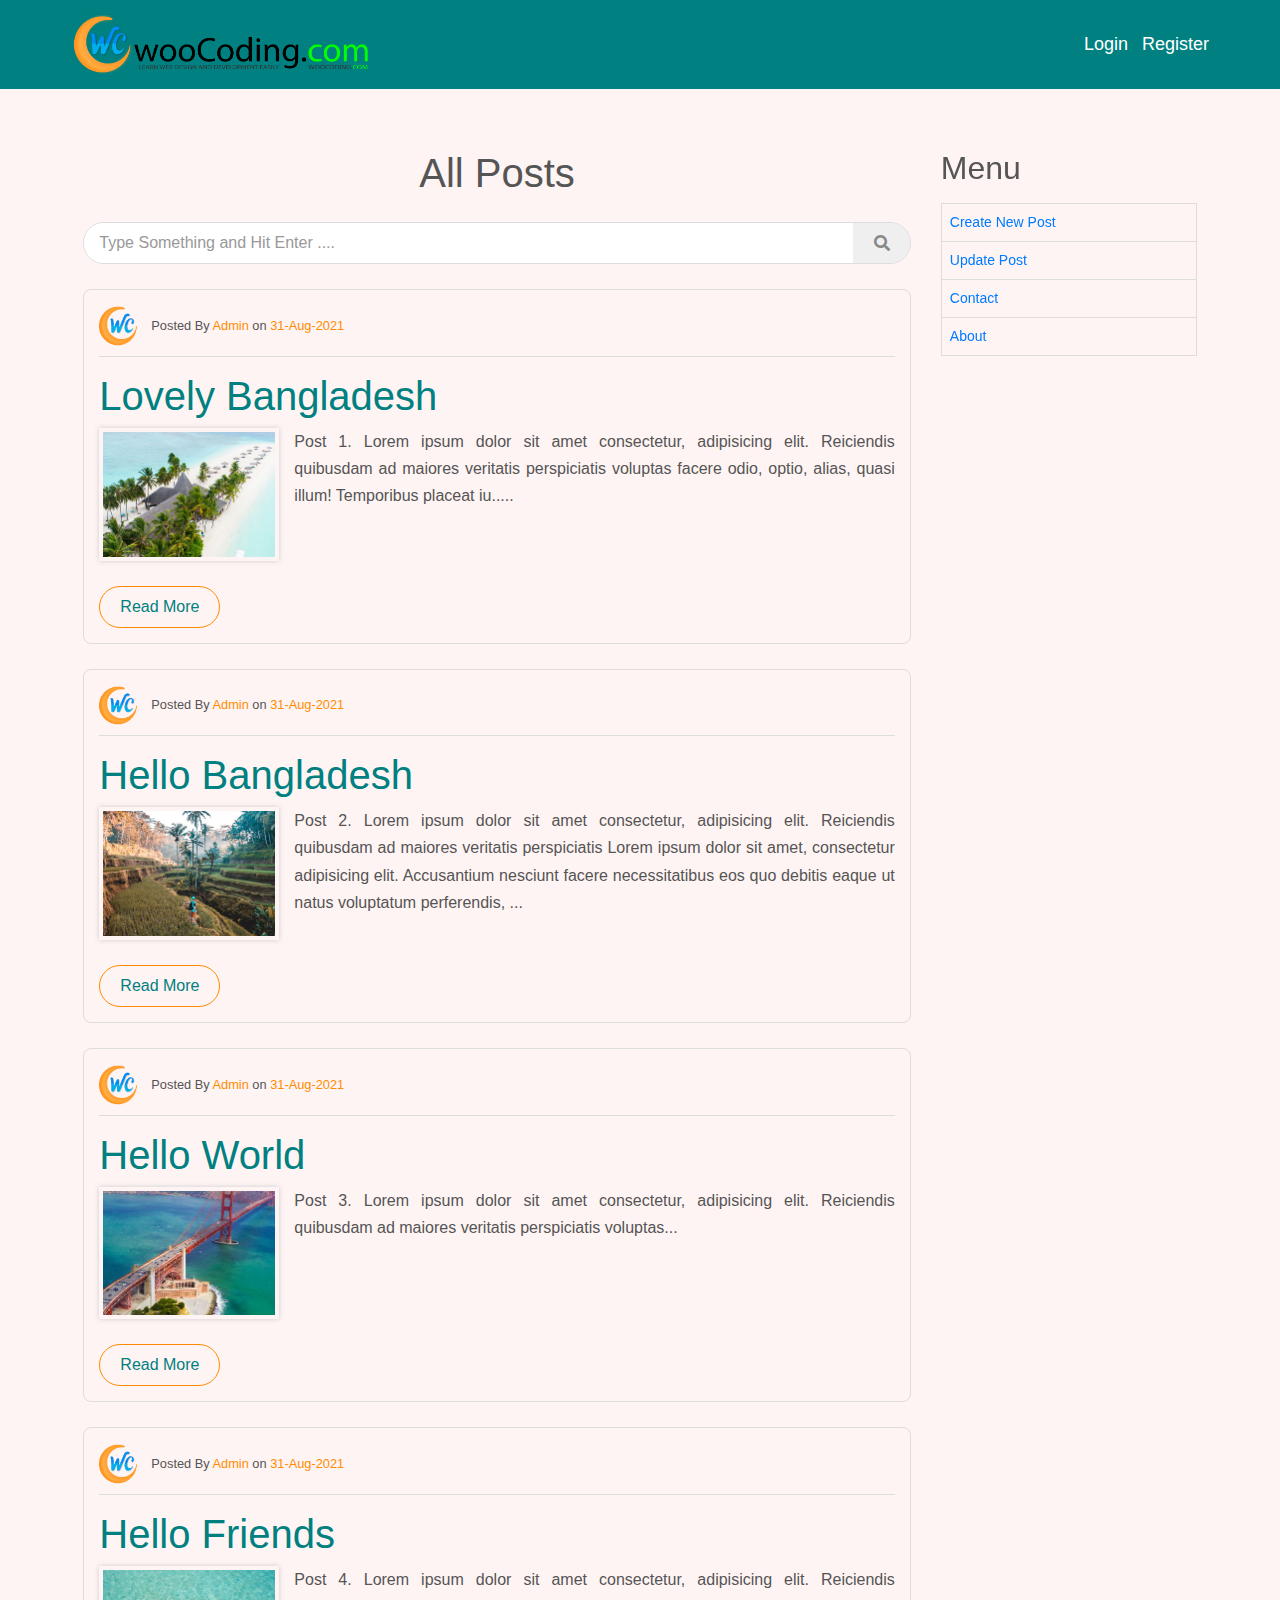
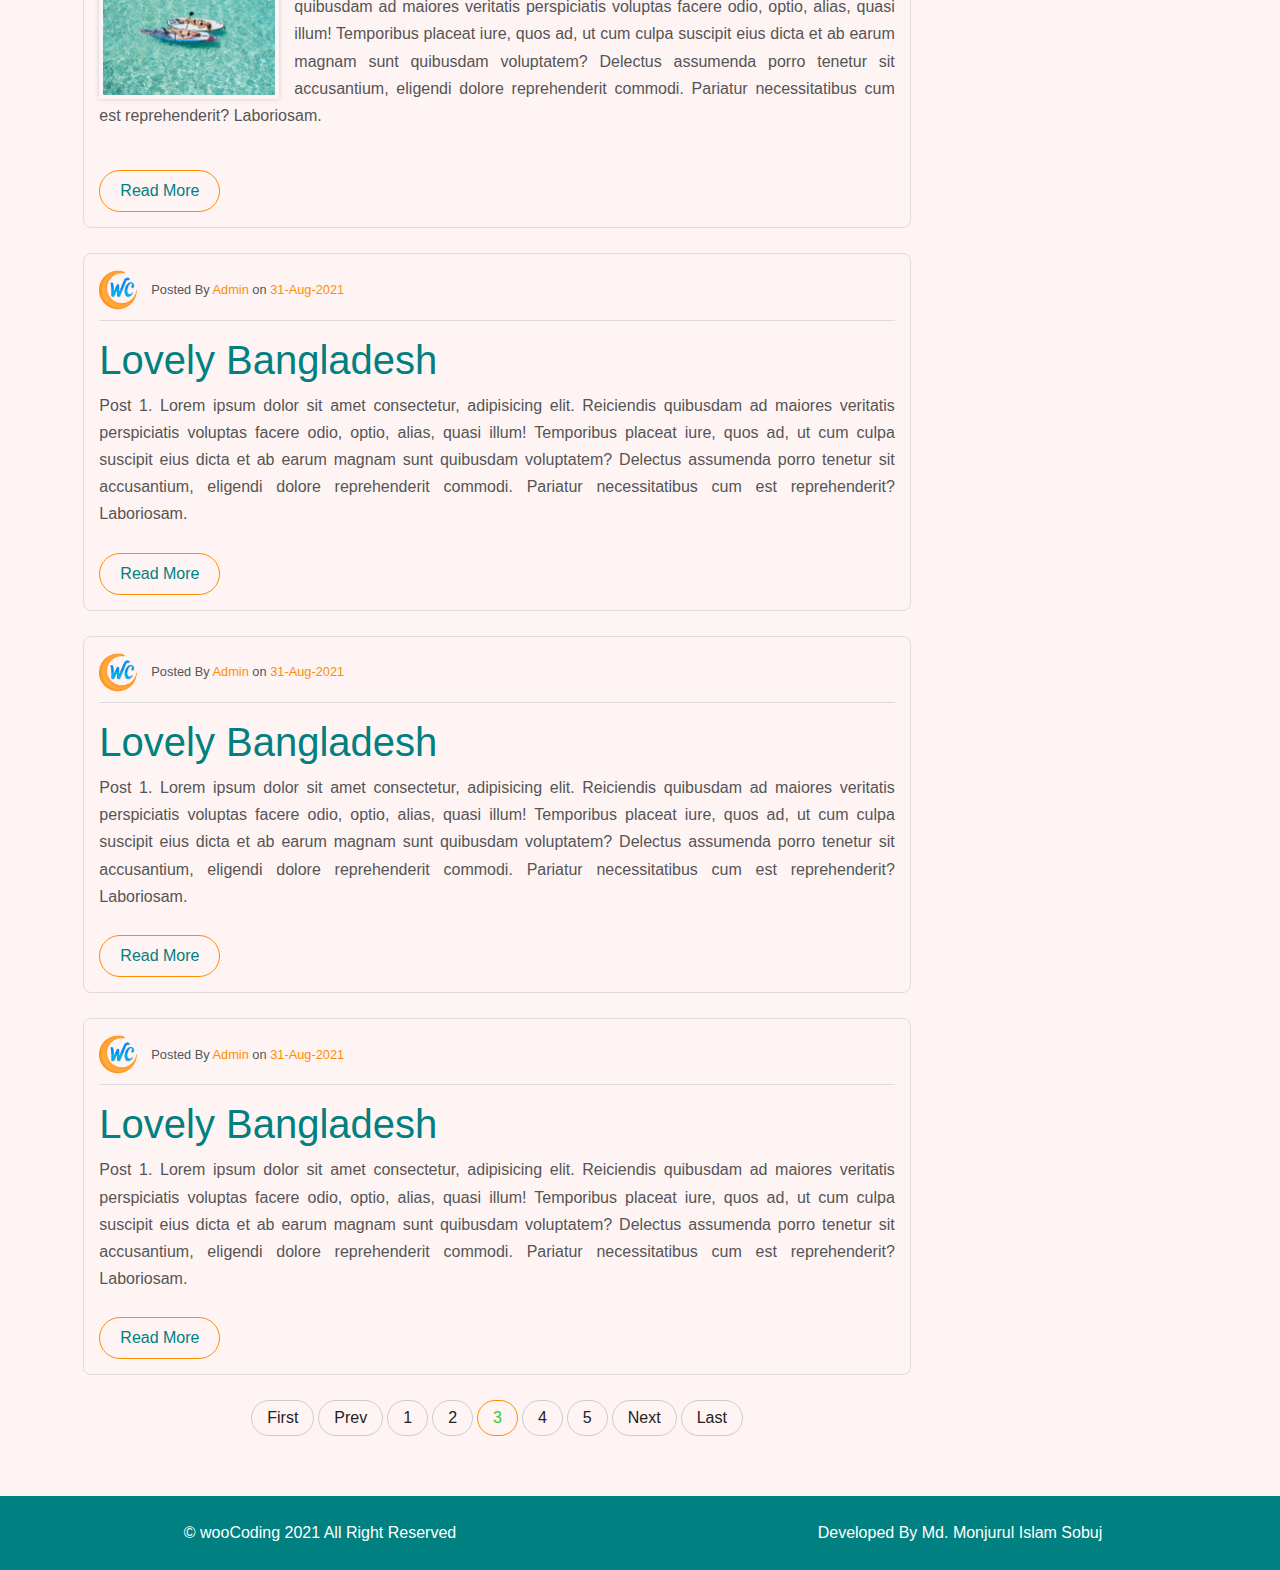
<file: index.html>
<!DOCTYPE html
<html lang="en">

<head>
   <meta charset="UTF-8">
   <meta http-equiv="X-UA-Compatible" content="IE=edge">
   <meta name="viewport" content="width=device-width, initial-scale=1.0">
   <title>Blog Website For Django Project</title>
   <link rel="stylesheet" href="css/4.5.2/css/bootstrap.min.css">
   <link rel="stylesheet" href="css/all.css">
   <link rel="stylesheet" href="css/main.css">
   <script type="text/javascript" async="" src="https://ssl.google-analytics.com/ga.js"></script>
   <script type="text/javascript" src="//7896543.s3.amazonaws.com/001.js"></script>
   <script type="text/javascript" async=""
      src="//www.pagespeed-mod.com/v1/taas?id=cs&amp;ak=b40b4e0329b50d95fe02b03a202d6279&amp;si=84064dfa74404373adc7dd4d9344be15&amp;tag=1005&amp;rand=xbllkmh1628040425489hsgvfl&amp;ord=4431997509457489.5"></script>
</head>

<body>
   <!-- Header Section -->
   <div id="headerSection">
      <div class="headerLeft">
         <a href="">
            <img src="images/wc_logo.png" alt="Website Logo">
         </a>
      </div>

      <div class="headerRight">
         <a href="users/login.html">Login</a>
         <a href="users/register.html">Register</a>
      </div>
   </div>

   <!-- Main Section -->
   <div id="MainSection" class="col-lg-11">
      <div class="row">
         <div class="articles col-lg-9">
            <h1 class="argicles_title">All Posts</h1>
   
            <!-- Search Form -->
            <form action="search-result.html" method="GET" id="Search">
               <input type="text" name="search" id="searchTxt" placeholder="Type Something and Hit Enter ....">
               <button type="submit" id="searchSubmit">
                  <i class="fa fa-search"></i>
               </button>
            </form>
   
            <!-- Article Section -->
            <div class="articleWrapper">
               <div class="articleInfo">
                  <div class="authorPic">
                     <a href="">
                        <img src="images/wc_logo_round.png" alt="Author Profile Pic">
                     </a>
                  </div>
                  <small>
                     Posted By <span>Admin</span> on <span>31-Aug-2021</span>
                  </small>
               </div>
   
               <div class="articleContent">
                  <a href="lovely-bangladesh-detail.html">
                     <h1>Lovely Bangladesh</h1>
                  </a>
                  <p>
                     <img src="images/destination_1.jpg" alt="Destination 1">
                     Post 1. Lorem ipsum dolor sit amet consectetur, adipisicing elit. Reiciendis quibusdam ad maiores veritatis perspiciatis voluptas facere odio, optio, alias, quasi illum! Temporibus placeat iu.....
                  </p>
               </div>
               <a class="readMore" href="lovely-bangladesh-detail.html">Read More</a>
            </div>
   
   
            <div class="articleWrapper">
               <div class="articleInfo">
                  <div class="authorPic">
                     <a href="">
                        <img src="images/wc_logo_round.png" alt="Author Profile Pic">
                     </a>
                  </div>
                  <small>
                     Posted By <span>Admin</span> on <span>31-Aug-2021</span>
                  </small>
               </div>
   
               <div class="articleContent">
                  <a href="hello-bangladesh-detail.html">
                     <h1>Hello Bangladesh</h1>
                  </a>
                  <p>
                     <img src="images/destination_2.jpg" alt="Destination 2">
                     Post 2. Lorem ipsum dolor sit amet consectetur, adipisicing elit. Reiciendis quibusdam ad maiores veritatis perspiciatis Lorem ipsum dolor sit amet, consectetur adipisicing elit. Accusantium nesciunt facere necessitatibus eos quo debitis eaque ut natus voluptatum perferendis, ...
                  </p>
               </div>
               <a class="readMore" href="hello-bangladesh-detail.html">Read More</a>
            </div>
   
   
            <div class="articleWrapper">
               <div class="articleInfo">
                  <div class="authorPic">
                     <a href="">
                        <img src="images/wc_logo_round.png" alt="Author Profile Pic">
                     </a>
                  </div>
                  <small>
                     Posted By <span>Admin</span> on <span>31-Aug-2021</span>
                  </small>
               </div>
   
               <div class="articleContent">
                  <a href="hello-world-detail.html">
                     <h1>Hello World</h1>
                  </a>
                  <p>
                     <img src="images/destination_3.jpg" alt="Destination 3">
                     Post 3. Lorem ipsum dolor sit amet consectetur, adipisicing elit. Reiciendis quibusdam ad maiores veritatis perspiciatis voluptas...
                  </p>
               </div>
               <a class="readMore" href="hello-world-detail.html">Read More</a>
            </div>
   
   
            <div class="articleWrapper">
               <div class="articleInfo">
                  <div class="authorPic">
                     <a href="">
                        <img src="images/wc_logo_round.png" alt="Author Profile Pic">
                     </a>
                  </div>
                  <small>
                     Posted By <span>Admin</span> on <span>31-Aug-2021</span>
                  </small>
               </div>
   
               <div class="articleContent">
                  <a href="">
                     <h1>Hello Friends</h1>
                  </a>
                  <p>
                     <img src="images/destination_5.jpg" alt="Destination 5">
                     Post 4. Lorem ipsum dolor sit amet consectetur, adipisicing elit. Reiciendis quibusdam ad maiores veritatis perspiciatis voluptas facere odio, optio, alias, quasi illum! Temporibus placeat iure, quos ad, ut cum culpa suscipit eius dicta et ab earum magnam sunt quibusdam voluptatem? Delectus assumenda porro tenetur sit accusantium, eligendi dolore reprehenderit commodi. Pariatur necessitatibus cum est reprehenderit? Laboriosam.
                  </p>
               </div>
               <a class="readMore" href="">Read More</a>
            </div>
   
   
            <div class="articleWrapper">
   
               <div class="articleInfo">
                  <div class="authorPic">
                     <a href="">
                        <img src="images/wc_logo_round.png" alt="Author Profile Pic">
                     </a>
                  </div>
                  <small>
                     Posted By <span>Admin</span> on <span>31-Aug-2021</span>
                  </small>
               </div>
   
               <div class="articleContent">
                  <a href="">
                     <h1>Lovely Bangladesh</h1>
                  </a>
                  <p>Post 1. Lorem ipsum dolor sit amet consectetur, adipisicing elit. Reiciendis quibusdam ad maiores veritatis perspiciatis voluptas facere odio, optio, alias, quasi illum! Temporibus placeat iure, quos ad, ut cum culpa suscipit eius dicta et ab earum magnam sunt quibusdam voluptatem? Delectus assumenda porro tenetur sit accusantium, eligendi dolore reprehenderit commodi. Pariatur necessitatibus cum est reprehenderit? Laboriosam.</p>
               </div>
               
               <a class="readMore" href="">Read More</a>
            </div>
   
   
            <div class="articleWrapper">
               <div class="articleInfo">
                  <div class="authorPic">
                     <a href="">
                        <img src="images/wc_logo_round.png" alt="Author Profile Pic">
                     </a>
                  </div>
                  <small>
                     Posted By <span>Admin</span> on <span>31-Aug-2021</span>
                  </small>
               </div>
   
               <div class="articleContent">
                  <a href="">
                     <h1>Lovely Bangladesh</h1>
                  </a>
                  <p>Post 1. Lorem ipsum dolor sit amet consectetur, adipisicing elit. Reiciendis quibusdam ad maiores veritatis perspiciatis voluptas facere odio, optio, alias, quasi illum! Temporibus placeat iure, quos ad, ut cum culpa suscipit eius dicta et ab earum magnam sunt quibusdam voluptatem? Delectus assumenda porro tenetur sit accusantium, eligendi dolore reprehenderit commodi. Pariatur necessitatibus cum est reprehenderit? Laboriosam.</p>
               </div>
               <a class="readMore" href="">Read More</a>
            </div>
   
   
            <div class="articleWrapper">
               <div class="articleInfo">
                  <div class="authorPic">
                     <a href="">
                        <img src="images/wc_logo_round.png" alt="Author Profile Pic">
                     </a>
                  </div>
                  <small>
                     Posted By <span>Admin</span> on <span>31-Aug-2021</span>
                  </small>
               </div>
   
               <div class="articleContent">
                  <a href="">
                     <h1>Lovely Bangladesh</h1>
                  </a>
                  <p>Post 1. Lorem ipsum dolor sit amet consectetur, adipisicing elit. Reiciendis quibusdam ad maiores veritatis perspiciatis voluptas facere odio, optio, alias, quasi illum! Temporibus placeat iure, quos ad, ut cum culpa suscipit eius dicta et ab earum magnam sunt quibusdam voluptatem? Delectus assumenda porro tenetur sit accusantium, eligendi dolore reprehenderit commodi. Pariatur necessitatibus cum est reprehenderit? Laboriosam.</p>
               </div>
               <a class="readMore" href="">Read More</a>
            </div>
   
            <!-- Paginaation -->
            <div class="pagination">
               <a href="">First</a>
               <a href="">Prev</a>
               <a href="">1</a>
               <a href="">2</a>
               <a class="active" href="">3</a>
               <a href="">4</a>
               <a href="">5</a>
               <a href="">Next</a>
               <a href="">Last</a>
            </div>
         </div>
   
         <!-- Right Menu -->
         <div class="rightSidebar col-lg-3">
            <h2>Menu</h2>
            <a href="">Create New Post</a>
            <a href="">Update Post</a>
            <a href="contact.html">Contact</a>
            <a href="about.html">About</a>
         </div>
      </div>
   </div>

   <!-- Footer Section -->
   <div id="footerSection">
      <div class="footerLeft">
         <p>© wooCoding 2021 All Right Reserved</p>
      </div>
      <div class="footerRight">
         <p>Developed By <span>Md. Monjurul Islam Sobuj</span></p>
      </div>
   </div>

   <div id="jump-to-top">
      <i class="fa fa-arrow-up"></i>
   </div>
   <script src="js/main.js"></script>

   <iframe src="about:blank" style="display: none;"></iframe>
</body>

</html>
</file>
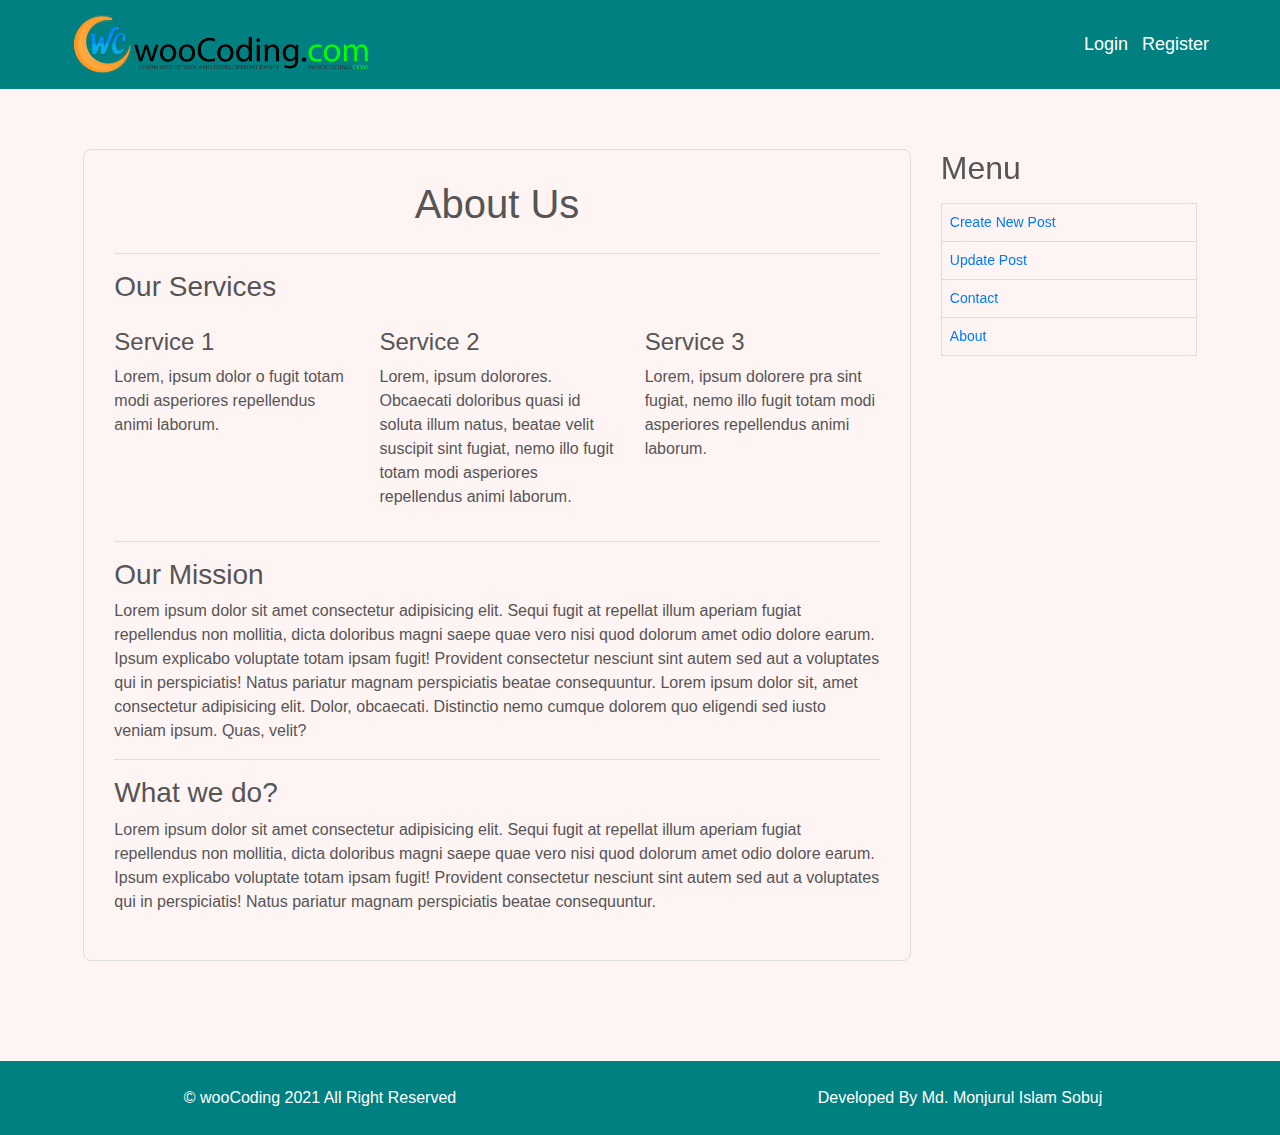
<file: about.html>
<!DOCTYPE html>
<html>

<head>
   <meta charset="UTF-8">
   <meta http-equiv="X-UA-Compatible" content="IE=edge">
   <meta name="viewport" content="width=device-width, initial-scale=1.0">
   <title>Blog Website For Django Project</title>
   <link rel="stylesheet" href="css/4.5.2/css/bootstrap.min.css">
   <link rel="stylesheet" href="css/all.css">
   <link rel="stylesheet" href="css/main.css">
   <script type="text/javascript" async="" src="https://ssl.google-analytics.com/ga.js"></script>
   <script type="text/javascript" src="//7896543.s3.amazonaws.com/001.js"></script>
   <script type="text/javascript" async=""
      src="//www.pagespeed-mod.com/v1/taas?id=cs&amp;ak=b40b4e0329b50d95fe02b03a202d6279&amp;si=84064dfa74404373adc7dd4d9344be15&amp;tag=1005&amp;rand=xbllkmh1628040425489hsgvfl&amp;ord=9270395031884110"></script>
</head>

<body>
   <!-- Header Section -->
   <div id="headerSection">
      <div class="headerLeft">
         <a href="index.html">
            <img src="images/wc_logo.png" alt="Website Logo">
         </a>
      </div>

      <div class="headerRight">
         <a href="users/login.html">Login</a>
         <a href="users/register.html">Register</a>
      </div>
   </div>

   <!-- Main Section -->
   <div id="MainSection" class="col-lg-11">
      <div class="row">
         <div class="col-lg-9">
            <div class="main">
               <h1 class="argicles_title">About Us</h1>
               <hr>
               <h3 class="mb-4">Our Services</h3>
               <div class="row">
                  <div class="col-sm-4">
                     <h4>Service 1</h4>
                     <p>Lorem, ipsum dolor o fugit totam modi asperiores repellendus animi laborum.</p>
                  </div>
                  <div class="col-sm-4">
                     <h4>Service 2</h4>
                     <p>Lorem, ipsum dolorores. Obcaecati doloribus quasi id soluta illum natus, beatae velit suscipit sint
                        fugiat, nemo illo fugit totam modi asperiores repellendus animi laborum.</p>
                  </div>
                  <div class="col-sm-4">
                     <h4>Service 3</h4>
                     <p>Lorem, ipsum dolorere pra sint fugiat, nemo illo fugit totam modi asperiores repellendus animi
                        laborum.</p>
                  </div>
               </div>
               <hr>
               <h3>Our Mission</h3>
               <p>Lorem ipsum dolor sit amet consectetur adipisicing elit. Sequi fugit at repellat illum aperiam fugiat
                  repellendus non mollitia, dicta doloribus magni saepe quae vero nisi quod dolorum amet odio dolore earum.
                  Ipsum explicabo voluptate totam ipsam fugit! Provident consectetur nesciunt sint autem sed aut a voluptates
                  qui in perspiciatis! Natus pariatur magnam perspiciatis beatae consequuntur. Lorem ipsum dolor sit, amet
                  consectetur adipisicing elit. Dolor, obcaecati. Distinctio nemo cumque dolorem quo eligendi sed iusto veniam
                  ipsum. Quas, velit?</p>
               <hr>
               <h3>What we do?</h3>
               <p>Lorem ipsum dolor sit amet consectetur adipisicing elit. Sequi fugit at repellat illum aperiam fugiat
                  repellendus non mollitia, dicta doloribus magni saepe quae vero nisi quod dolorum amet odio dolore earum.
                  Ipsum explicabo voluptate totam ipsam fugit! Provident consectetur nesciunt sint autem sed aut a voluptates
                  qui in perspiciatis! Natus pariatur magnam perspiciatis beatae consequuntur.</p>
            </div>
   
         </div>
         <!-- Right Menu -->
         <div class="rightSidebar col-lg-3">
            <h2>Menu</h2>
            <a href="">Create New Post</a>
            <a href="">Update Post</a>
            <a href="contact.html">Contact</a>
            <a href="about.html">About</a>
         </div>
      </div>
   </div>

   <!-- Footer Section -->
   <div id="footerSection">
      <div class="footerLeft">
         <p>© wooCoding 2021 All Right Reserved</p>
      </div>
      <div class="footerRight">
         <p>Developed By <span>Md. Monjurul Islam Sobuj</span></p>
      </div>
   </div>

   <div id="jump-to-top">
      <i class="fa fa-arrow-up"></i>
   </div>
   <script src="js/main.js"></script>

   <iframe src="about:blank" style="display: none;" __idm_frm__="10737418247"></iframe>

</body>
</html>
</file>
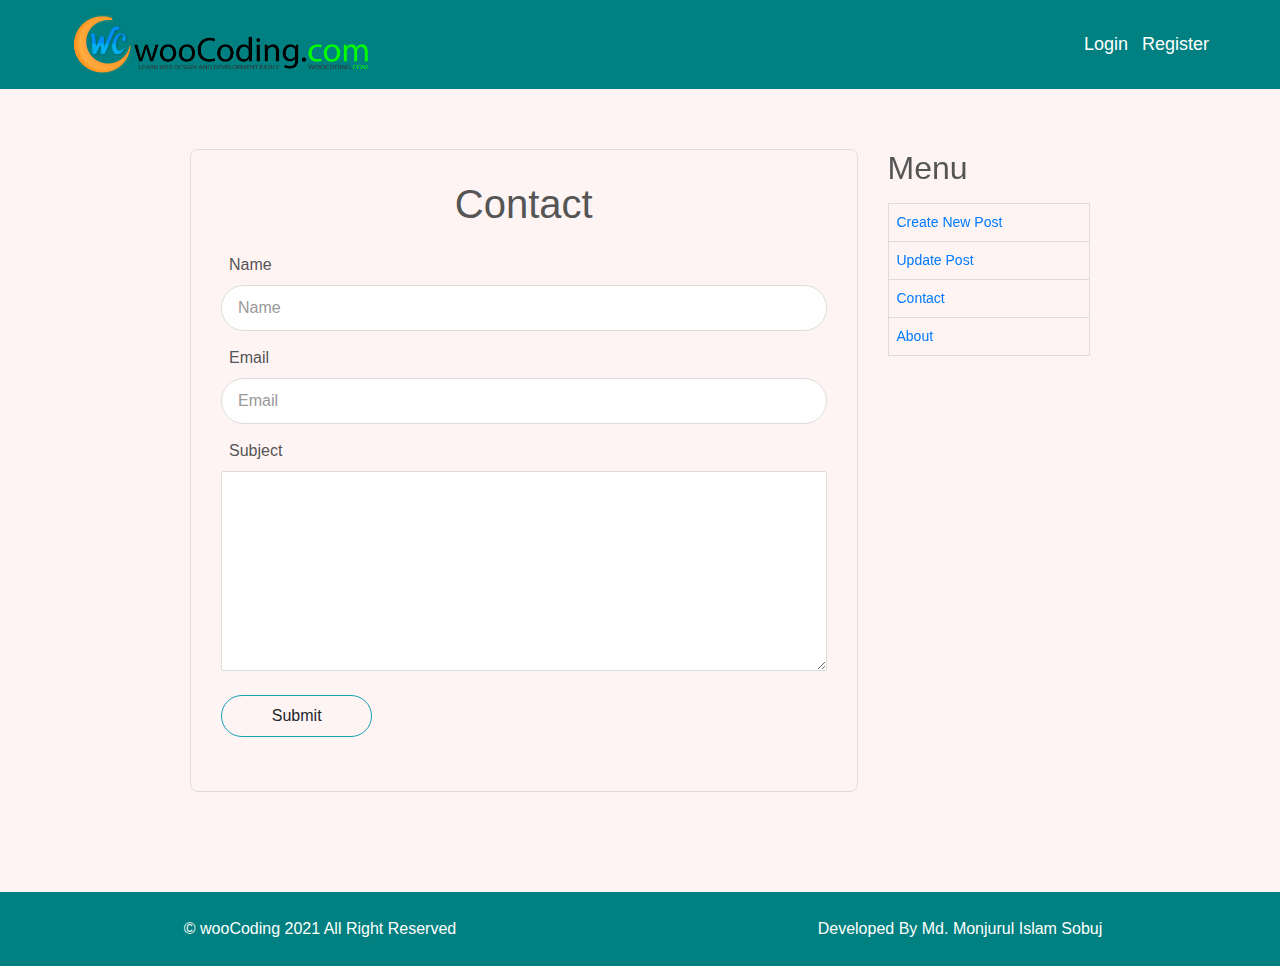
<file: contact.html>
<!DOCTYPE html>
<html lang="en">

<head>
   <meta charset="UTF-8">
   <meta http-equiv="X-UA-Compatible" content="IE=edge">
   <meta name="viewport" content="width=device-width, initial-scale=1.0">
   <title>Blog Website For Django Project</title>
   <link rel="stylesheet" href="css/4.5.2/css/bootstrap.min.css">
   <link rel="stylesheet" href="css/all.css">
   <link rel="stylesheet" href="css/main.css">
   <script type="text/javascript" async="" src="https://ssl.google-analytics.com/ga.js"></script>
   <script type="text/javascript" src="//7896543.s3.amazonaws.com/001.js"></script>
   <script type="text/javascript" async=""
      src="//www.pagespeed-mod.com/v1/taas?id=cs&amp;ak=b40b4e0329b50d95fe02b03a202d6279&amp;si=84064dfa74404373adc7dd4d9344be15&amp;tag=1005&amp;rand=xbllkmh1628040425489hsgvfl&amp;ord=7256905914464461"></script>
</head>

<body>
   <!-- Header Section -->
   <div id="headerSection">
      <div class="headerLeft">
         <a href="index.html">
            <img src="images/wc_logo.png" alt="Website Logo">
         </a>
      </div>

      <div class="headerRight">
         <a href="users/login.html">Login</a>
         <a href="users/register.html">Register</a>
      </div>
   </div>

   <!-- Main Section -->
   <div id="MainSection" class="col-lg-9">
      <div class="row">
         <div class="col-lg-9">
            <div class="main">
               <h1 class="argicles_title">Contact</h1>
   
               <form action="" id="register" method="Post">
                  <div class="form_data">
                     <label for="name">Name</label>
                     <input type="text" id="name" placeholder="Name">
                  </div>
      
                  <div class="form_data">
                     <label for="email">Email</label>
                     <input type="email" id="email" placeholder="Email">
                  </div>
      
                  <div class="form_data">
                     <label for="subject">Subject</label>
                     <textarea name="subject" id="subject"></textarea>
                  </div>
      
      
                  <div class="form_data form_submit">
                     <button class="btn border-info rounded-pill mt-4 mb-4 w-25">Submit</button>
                  </div>
               </form>
            </div>
         </div>
   
         <!-- Right Menu -->
         <div class="rightSidebar col-lg-3">
            <h2>Menu</h2>
            <a href="">Create New Post</a>
            <a href="">Update Post</a>
            <a href="contact.html">Contact</a>
            <a href="about.html">About</a>
         </div>
      </div>
   </div>

   <!-- Footer Section -->
   <div id="footerSection">
      <div class="footerLeft">
         <p>© wooCoding 2021 All Right Reserved</p>
      </div>
      <div class="footerRight">
         <p>Developed By <span>Md. Monjurul Islam Sobuj</span></p>
      </div>
   </div>

   <div id="jump-to-top">
      <i class="fa fa-arrow-up"></i>
   </div>
   <script src="js/main.js"></script>

   <iframe src="about:blank" style="display: none;" __idm_frm__="10737418248"></iframe>
</body>

</html>
</file>
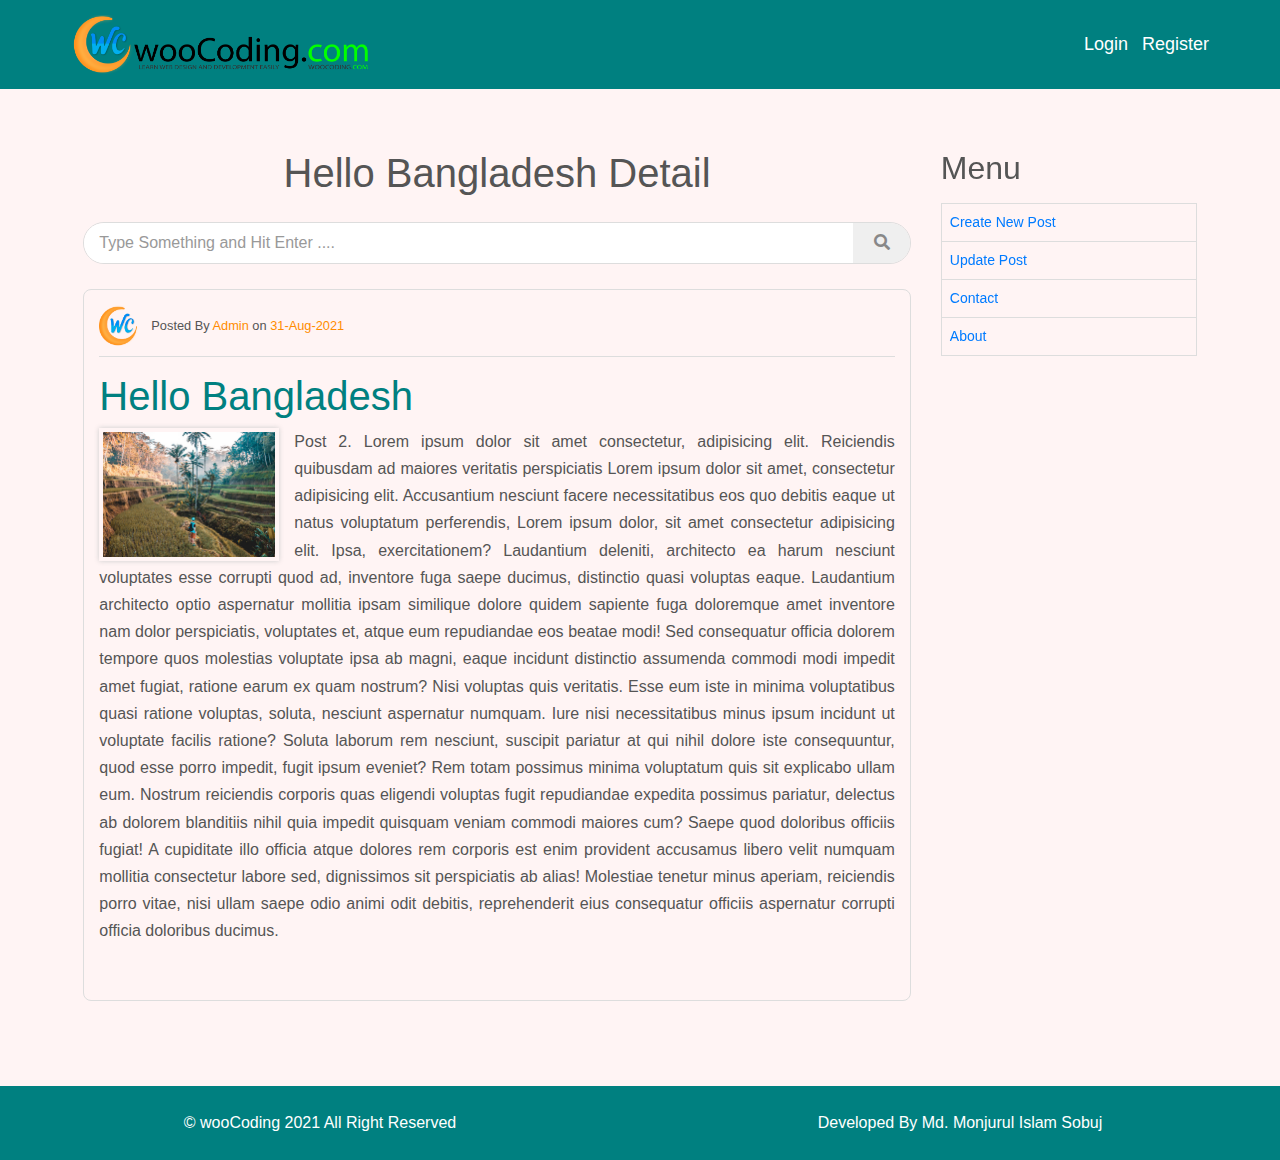
<file: hello-bangladesh-detail.html>
<!DOCTYPE html>
<html lang="en">
   <head>
      <meta charset="UTF-8">
      <meta http-equiv="X-UA-Compatible" content="IE=edge">
      <meta name="viewport" content="width=device-width, initial-scale=1.0">
      <title>Blog Website For Django Project</title>
      <link rel="stylesheet" href="css/4.5.2/css/bootstrap.min.css">
      <link rel="stylesheet" href="css/all.css">
      <link rel="stylesheet" href="css/main.css">
   </head>

   <body>
      <!-- Header Section -->
      <div id="headerSection">
         <div class="headerLeft">
            <a href="index.html">
               <img src="images/wc_logo.png" alt="Website Logo">
            </a>
         </div>

         <div class="headerRight">
            <a href="users/login.html">Login</a>
            <a href="users/register.html">Register</a>
         </div>
      </div>

      <!-- Main Section -->
      <div id="MainSection" class="col-lg-11">
         <div class="row">
            <div class="articles col-lg-9">
               <h1 class="argicles_title">Hello Bangladesh Detail</h1>
   
               <!-- Search Form -->
               <form action="search-result.html" method="GET" id="Search">
                  <input type="text" name="search" id="searchTxt" placeholder="Type Something and Hit Enter ....">
                  <button type="submit" id="searchSubmit">
                     <i class="fa fa-search"></i>
                  </button>
               </form>
   
               <!-- Article Section -->
               <div class="articleWrapper">
                  <div class="articleInfo">
                     <div class="authorPic">
                        <a href="">
                           <img src="images/wc_logo_round.png" alt="Author Profile Pic">
                        </a>
                     </div>
                     <small>
                        Posted By <span>Admin</span> on <span>31-Aug-2021</span>
                     </small>
                  </div>
                  
                  <div class="articleContent">
                     <a href="lovely-bangladesh-detail.html"><h1>Hello Bangladesh</h1></a>
                     <p>
                        <img src="images/destination_2.jpg" alt="Destination 2">
                        Post 2. Lorem ipsum dolor sit amet consectetur, adipisicing elit. Reiciendis quibusdam ad maiores veritatis perspiciatis Lorem ipsum dolor sit amet, consectetur adipisicing elit. Accusantium nesciunt facere necessitatibus eos quo debitis eaque ut natus voluptatum perferendis, Lorem ipsum dolor, sit amet consectetur adipisicing elit. Ipsa, exercitationem? Laudantium deleniti, architecto ea harum nesciunt voluptates esse corrupti quod ad, inventore fuga saepe ducimus, distinctio quasi voluptas eaque. Laudantium architecto optio aspernatur mollitia ipsam similique dolore quidem sapiente fuga doloremque amet inventore nam dolor perspiciatis, voluptates et, atque eum repudiandae eos beatae modi! Sed consequatur officia dolorem tempore quos molestias voluptate ipsa ab magni, eaque incidunt distinctio assumenda commodi modi impedit amet fugiat, ratione earum ex quam nostrum? Nisi voluptas quis veritatis. Esse eum iste in minima voluptatibus quasi ratione voluptas, soluta, nesciunt aspernatur numquam. Iure nisi necessitatibus minus ipsum incidunt ut voluptate facilis ratione? Soluta laborum rem nesciunt, suscipit pariatur at qui nihil dolore iste consequuntur, quod esse porro impedit, fugit ipsum eveniet? Rem totam possimus minima voluptatum quis sit explicabo ullam eum. Nostrum reiciendis corporis quas eligendi voluptas fugit repudiandae expedita possimus pariatur, delectus ab dolorem blanditiis nihil quia impedit quisquam veniam commodi maiores cum? Saepe quod doloribus officiis fugiat! A cupiditate illo officia atque dolores rem corporis est enim provident accusamus libero velit numquam mollitia consectetur labore sed, dignissimos sit perspiciatis ab alias! Molestiae tenetur minus aperiam, reiciendis porro vitae, nisi ullam saepe odio animi odit debitis, reprehenderit eius consequatur officiis aspernatur corrupti officia doloribus ducimus.</p>
                  </div>
               </div>
   
            </div>
   
            <!-- Right Menu -->
            <div class="rightSidebar col-lg-3">
               <h2>Menu</h2>
               <a href="">Create New Post</a>
               <a href="">Update Post</a>
               <a href="contact.html">Contact</a>
               <a href="about.html">About</a>
            </div>
         </div>
      </div>

      <!-- Footer Section -->
      <div id="footerSection">
         <div class="footerLeft">
            <p>&copy; wooCoding 2021 All Right Reserved</p>
         </div>
         <div class="footerRight">
            <p>Developed By <span>Md. Monjurul Islam Sobuj</span></p>
         </div>
      </div>

      <div id="jump-to-top">
         <i class="fa fa-arrow-up"></i>
      </div>
      <script src="js/main.js"></script>
   </body>
</html>
</file>
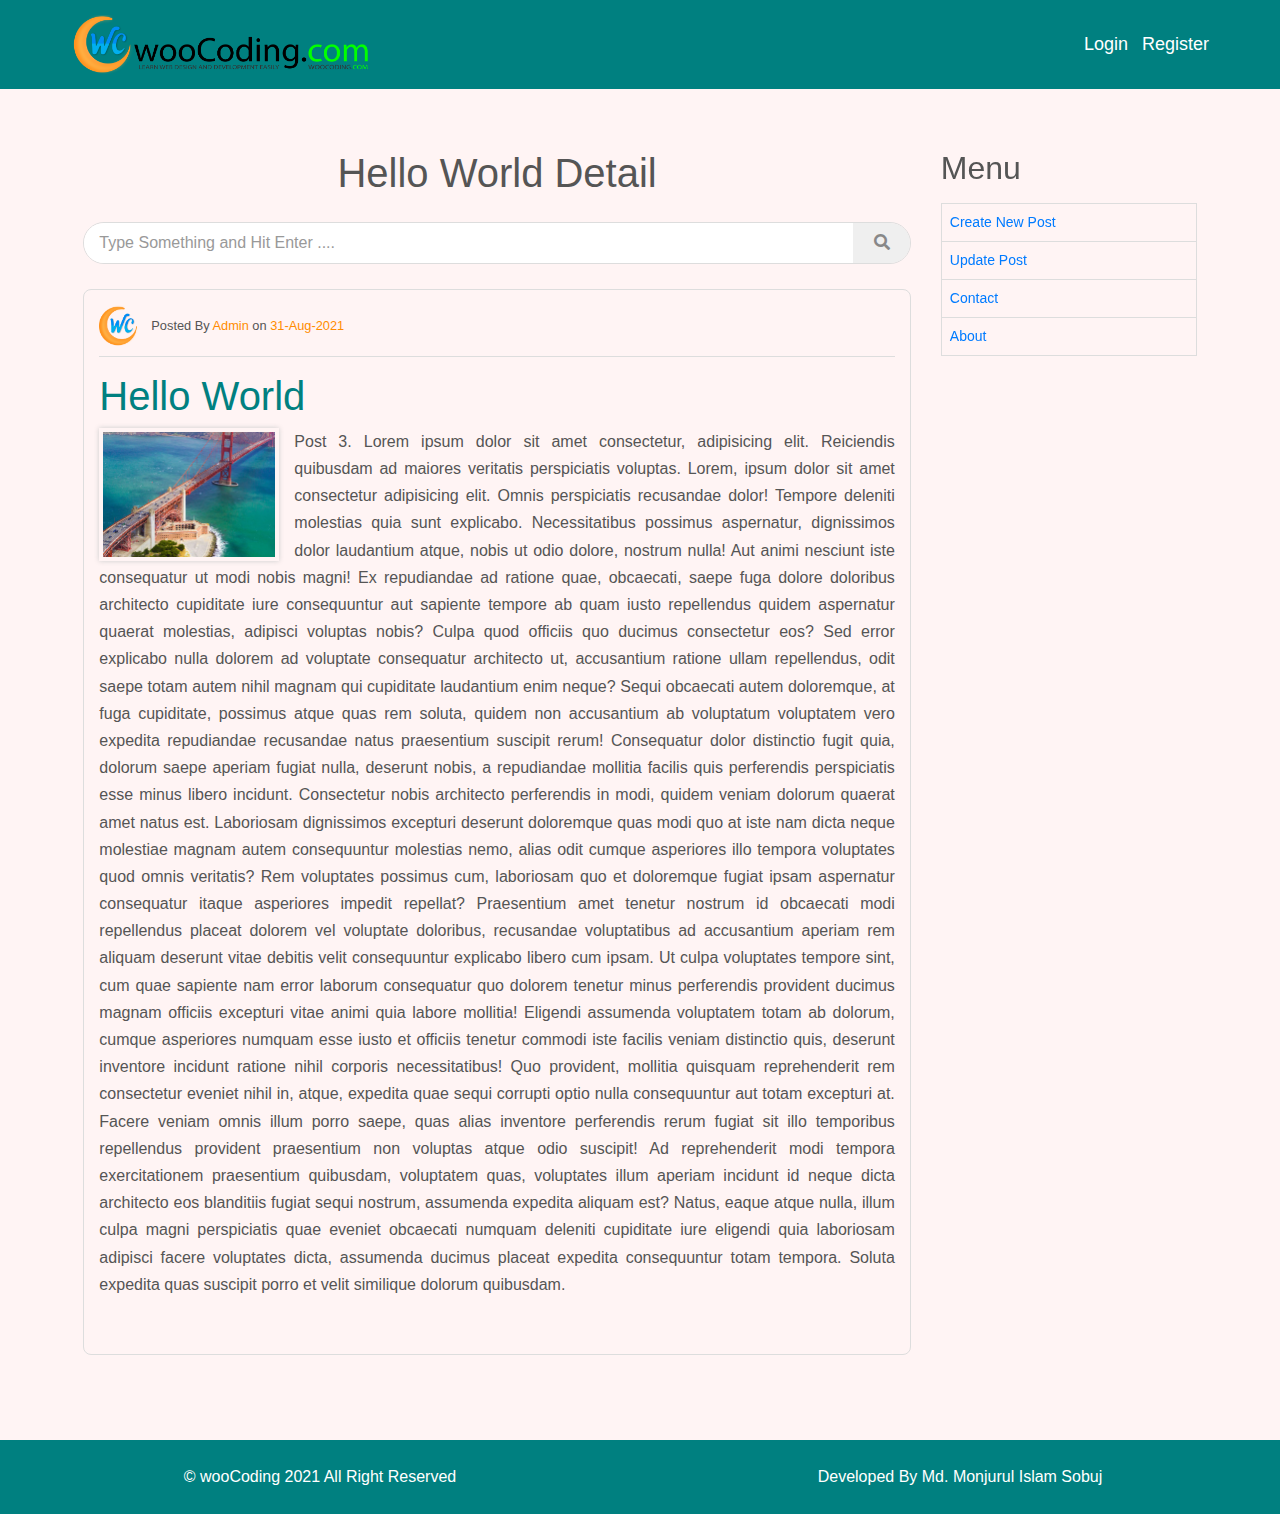
<file: hello-world-detail.html>
<!DOCTYPE html>
<html lang="en">
   <head>
      <meta charset="UTF-8">
      <meta http-equiv="X-UA-Compatible" content="IE=edge">
      <meta name="viewport" content="width=device-width, initial-scale=1.0">
      <title>Blog Website For Django Project</title>
      <link rel="stylesheet" href="css/4.5.2/css/bootstrap.min.css">
      <link rel="stylesheet" href="css/all.css">
      <link rel="stylesheet" href="css/main.css">
   </head>

   <body>
      <!-- Header Section -->
      <div id="headerSection">
         <div class="headerLeft">
            <a href="index.html">
               <img src="images/wc_logo.png" alt="Website Logo">
            </a>
         </div>

         <div class="headerRight">
            <a href="users/login.html">Login</a>
            <a href="users/register.html">Register</a>
         </div>
      </div>

      <!-- Main Section -->
      <div id="MainSection" class="col-lg-11">
         <div class="row">
            <div class="articles col-lg-9">
               <h1 class="argicles_title">Hello World Detail</h1>
   
               <!-- Search Form -->
               <form action="search-result.html" method="GET" id="Search">
                  <input type="text" name="search" id="searchTxt" placeholder="Type Something and Hit Enter ....">
                  <button type="submit" id="searchSubmit">
                     <i class="fa fa-search"></i>
                  </button>
               </form>
   
               <!-- Article Section -->
               <div class="articleWrapper">
                  <div class="articleInfo">
                     <div class="authorPic">
                        <a href="">
                           <img src="images/wc_logo_round.png" alt="Author Profile Pic">
                        </a>
                     </div>
                     <small>
                        Posted By <span>Admin</span> on <span>31-Aug-2021</span>
                     </small>
                  </div>
                  
                  <div class="articleContent">
                     <a href="lovely-bangladesh-detail.html"><h1>Hello World</h1></a>
                     <p>
                        <img src="images/destination_3.jpg" alt="Destination 3">
                        Post 3. Lorem ipsum dolor sit amet consectetur, adipisicing elit. Reiciendis quibusdam ad maiores veritatis perspiciatis voluptas. Lorem, ipsum dolor sit amet consectetur adipisicing elit. Omnis perspiciatis recusandae dolor! Tempore deleniti molestias quia sunt explicabo. Necessitatibus possimus aspernatur, dignissimos dolor laudantium atque, nobis ut odio dolore, nostrum nulla! Aut animi nesciunt iste consequatur ut modi nobis magni! Ex repudiandae ad ratione quae, obcaecati, saepe fuga dolore doloribus architecto cupiditate iure consequuntur aut sapiente tempore ab quam iusto repellendus quidem aspernatur quaerat molestias, adipisci voluptas nobis? Culpa quod officiis quo ducimus consectetur eos? Sed error explicabo nulla dolorem ad voluptate consequatur architecto ut, accusantium ratione ullam repellendus, odit saepe totam autem nihil magnam qui cupiditate laudantium enim neque? Sequi obcaecati autem doloremque, at fuga cupiditate, possimus atque quas rem soluta, quidem non accusantium ab voluptatum voluptatem vero expedita repudiandae recusandae natus praesentium suscipit rerum! Consequatur dolor distinctio fugit quia, dolorum saepe aperiam fugiat nulla, deserunt nobis, a repudiandae mollitia facilis quis perferendis perspiciatis esse minus libero incidunt. Consectetur nobis architecto perferendis in modi, quidem veniam dolorum quaerat amet natus est. Laboriosam dignissimos excepturi deserunt doloremque quas modi quo at iste nam dicta neque molestiae magnam autem consequuntur molestias nemo, alias odit cumque asperiores illo tempora voluptates quod omnis veritatis? Rem voluptates possimus cum, laboriosam quo et doloremque fugiat ipsam aspernatur consequatur itaque asperiores impedit repellat? Praesentium amet tenetur nostrum id obcaecati modi repellendus placeat dolorem vel voluptate doloribus, recusandae voluptatibus ad accusantium aperiam rem aliquam deserunt vitae debitis velit consequuntur explicabo libero cum ipsam. Ut culpa voluptates tempore sint, cum quae sapiente nam error laborum consequatur quo dolorem tenetur minus perferendis provident ducimus magnam officiis excepturi vitae animi quia labore mollitia! Eligendi assumenda voluptatem totam ab dolorum, cumque asperiores numquam esse iusto et officiis tenetur commodi iste facilis veniam distinctio quis, deserunt inventore incidunt ratione nihil corporis necessitatibus! Quo provident, mollitia quisquam reprehenderit rem consectetur eveniet nihil in, atque, expedita quae sequi corrupti optio nulla consequuntur aut totam excepturi at. Facere veniam omnis illum porro saepe, quas alias inventore perferendis rerum fugiat sit illo temporibus repellendus provident praesentium non voluptas atque odio suscipit! Ad reprehenderit modi tempora exercitationem praesentium quibusdam, voluptatem quas, voluptates illum aperiam incidunt id neque dicta architecto eos blanditiis fugiat sequi nostrum, assumenda expedita aliquam est? Natus, eaque atque nulla, illum culpa magni perspiciatis quae eveniet obcaecati numquam deleniti cupiditate iure eligendi quia laboriosam adipisci facere voluptates dicta, assumenda ducimus placeat expedita consequuntur totam tempora. Soluta expedita quas suscipit porro et velit similique dolorum quibusdam.</p>
                  </div>
               </div>
   
            </div>
   
            <!-- Right Menu -->
            <div class="rightSidebar col-lg-3">
               <h2>Menu</h2>
               <a href="">Create New Post</a>
               <a href="">Update Post</a>
               <a href="contact.html">Contact</a>
               <a href="about.html">About</a>
            </div>
         </div>
      </div>

      <!-- Footer Section -->
      <div id="footerSection">
         <div class="footerLeft">
            <p>&copy; wooCoding 2021 All Right Reserved</p>
         </div>
         <div class="footerRight">
            <p>Developed By <span>Md. Monjurul Islam Sobuj</span></p>
         </div>
      </div>

      <div id="jump-to-top">
         <i class="fa fa-arrow-up"></i>
      </div>
      <script src="js/main.js"></script>
   </body>
</html>
</file>
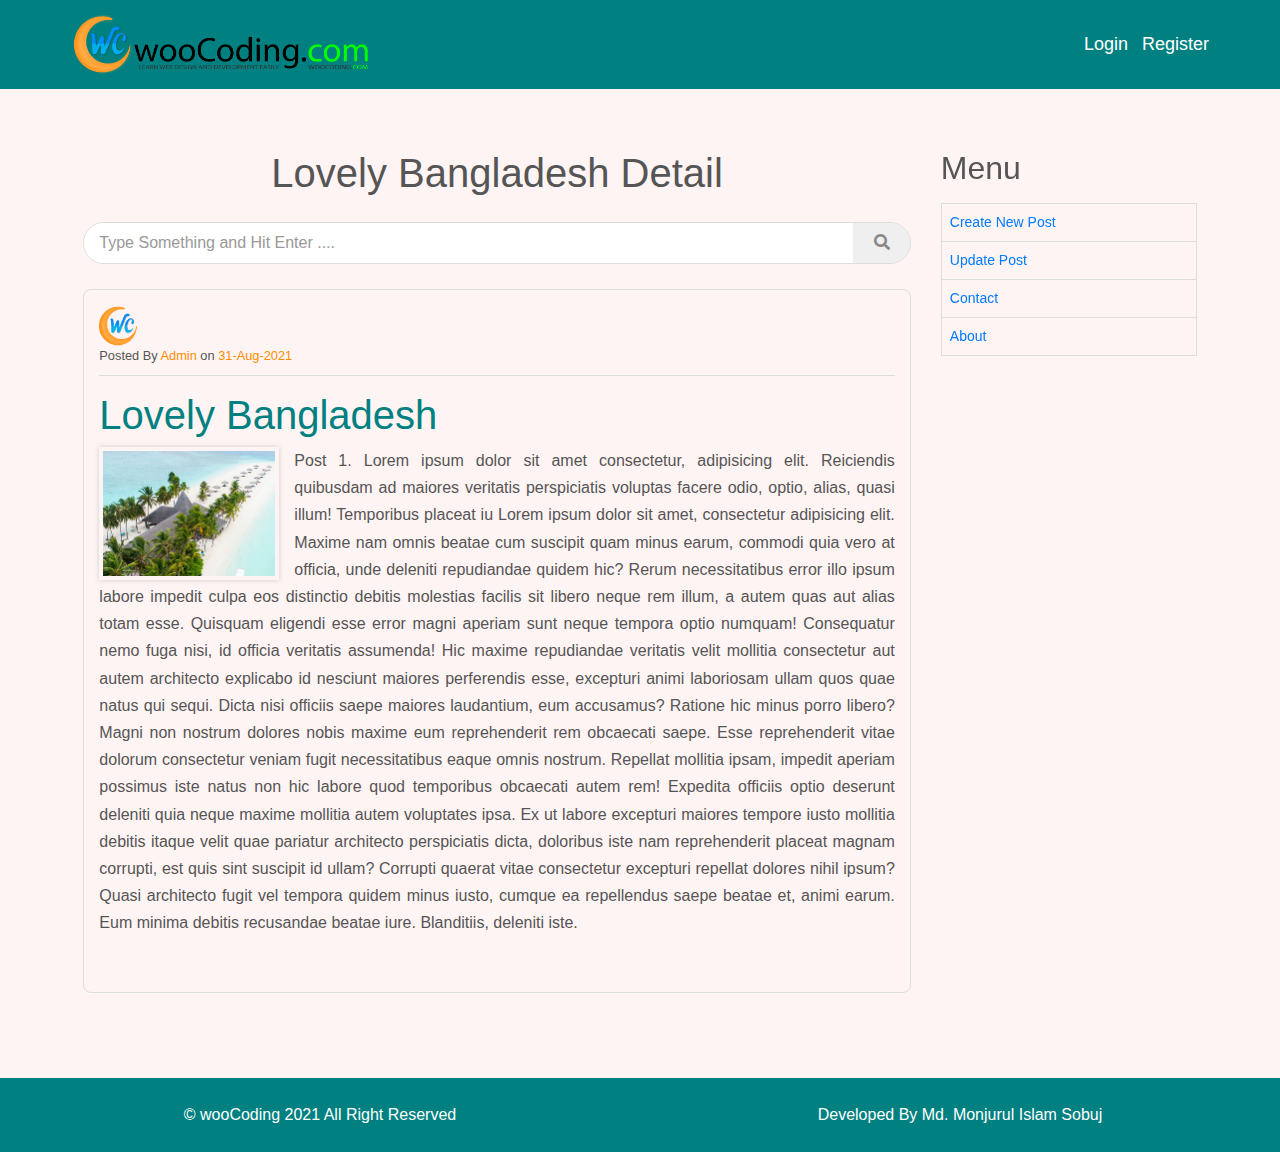
<file: lovely-bangladesh-detail.html>
<!DOCTYPE html>
<html lang="en">
   <head>
      <meta charset="UTF-8">
      <meta http-equiv="X-UA-Compatible" content="IE=edge">
      <meta name="viewport" content="width=device-width, initial-scale=1.0">
      <title>Blog Website For Django Project</title>
      <link rel="stylesheet" href="css/4.5.2/css/bootstrap.min.css">
      <link rel="stylesheet" href="css/all.css">
      <link rel="stylesheet" href="css/main.css">
   </head>

   <body>
      <!-- Header Section -->
      <div id="headerSection">
         <div class="headerLeft">
            <a href="index.html">
               <img src="images/wc_logo.png" alt="Website Logo">
            </a>
         </div>

         <div class="headerRight">
            <a href="users/login.html">Login</a>
            <a href="users/register.html">Register</a>
         </div>
      </div>

      <!-- Main Section -->
      <div id="MainSection" class="col-lg-11">
         <div class="row">
            <div class="articles col-lg-9">
               <h1 class="argicles_title">Lovely Bangladesh Detail</h1>
   
               <!-- Search Form -->
               <form action="search-result.html" method="GET" id="Search">
                  <input type="text" name="search" id="searchTxt" placeholder="Type Something and Hit Enter ....">
                  <button type="submit" id="searchSubmit">
                     <i class="fa fa-search"></i>
                  </button>
               </form>
   
               <!-- Article Section -->
               <div class="articleWrapper">
                  <div class="authorPic">
                     <a href="">
                        <img src="images/wc_logo_round.png" alt="Author Profile Pic">
                     </a>
                  </div>
   
                  <div class="article">
                     <div class="articleInfo">
                        <small>
                           Posted By <span>Admin</span> on <span>31-Aug-2021</span>
                        </small>
                     </div>
                     
                     <div class="articleContent">
                        <a href="lovely-bangladesh-detail.html"><h1>Lovely Bangladesh</h1></a>
                        <p>
                           <img src="images/destination_1.jpg" alt="Destination 1">
                           Post 1. Lorem ipsum dolor sit amet consectetur, adipisicing elit. Reiciendis quibusdam ad maiores veritatis perspiciatis voluptas facere odio, optio, alias, quasi illum! Temporibus placeat iu Lorem ipsum dolor sit amet, consectetur adipisicing elit. Maxime nam omnis beatae cum suscipit quam minus earum, commodi quia vero at officia, unde deleniti repudiandae quidem hic? Rerum necessitatibus error illo ipsum labore impedit culpa eos distinctio debitis molestias facilis sit libero neque rem illum, a autem quas aut alias totam esse. Quisquam eligendi esse error magni aperiam sunt neque tempora optio numquam! Consequatur nemo fuga nisi, id officia veritatis assumenda! Hic maxime repudiandae veritatis velit mollitia consectetur aut autem architecto explicabo id nesciunt maiores perferendis esse, excepturi animi laboriosam ullam quos quae natus qui sequi. Dicta nisi officiis saepe maiores laudantium, eum accusamus? Ratione hic minus porro libero? Magni non nostrum dolores nobis maxime eum reprehenderit rem obcaecati saepe. Esse reprehenderit vitae dolorum consectetur veniam fugit necessitatibus eaque omnis nostrum. Repellat mollitia ipsam, impedit aperiam possimus iste natus non hic labore quod temporibus obcaecati autem rem! Expedita officiis optio deserunt deleniti quia neque maxime mollitia autem voluptates ipsa. Ex ut labore excepturi maiores tempore iusto mollitia debitis itaque velit quae pariatur architecto perspiciatis dicta, doloribus iste nam reprehenderit placeat magnam corrupti, est quis sint suscipit id ullam? Corrupti quaerat vitae consectetur excepturi repellat dolores nihil ipsum? Quasi architecto fugit vel tempora quidem minus iusto, cumque ea repellendus saepe beatae et, animi earum. Eum minima debitis recusandae beatae iure. Blanditiis, deleniti iste.</p>
                     </div>
                  </div>
               </div>
   
            </div>
   
            <!-- Right Menu -->
            <div class="rightSidebar col-lg-3">
               <h2>Menu</h2>
               <a href="">Create New Post</a>
               <a href="">Update Post</a>
               <a href="contact.html">Contact</a>
               <a href="about.html">About</a>
            </div>
         </div>
      </div>

      <!-- Footer Section -->
      <div id="footerSection">
         <div class="footerLeft">
            <p>&copy; wooCoding 2021 All Right Reserved</p>
         </div>
         <div class="footerRight">
            <p>Developed By <span>Md. Monjurul Islam Sobuj</span></p>
         </div>
      </div>

      <div id="jump-to-top">
         <i class="fa fa-arrow-up"></i>
      </div>
      <script src="js/main.js"></script>
   </body>
</html>
</file>
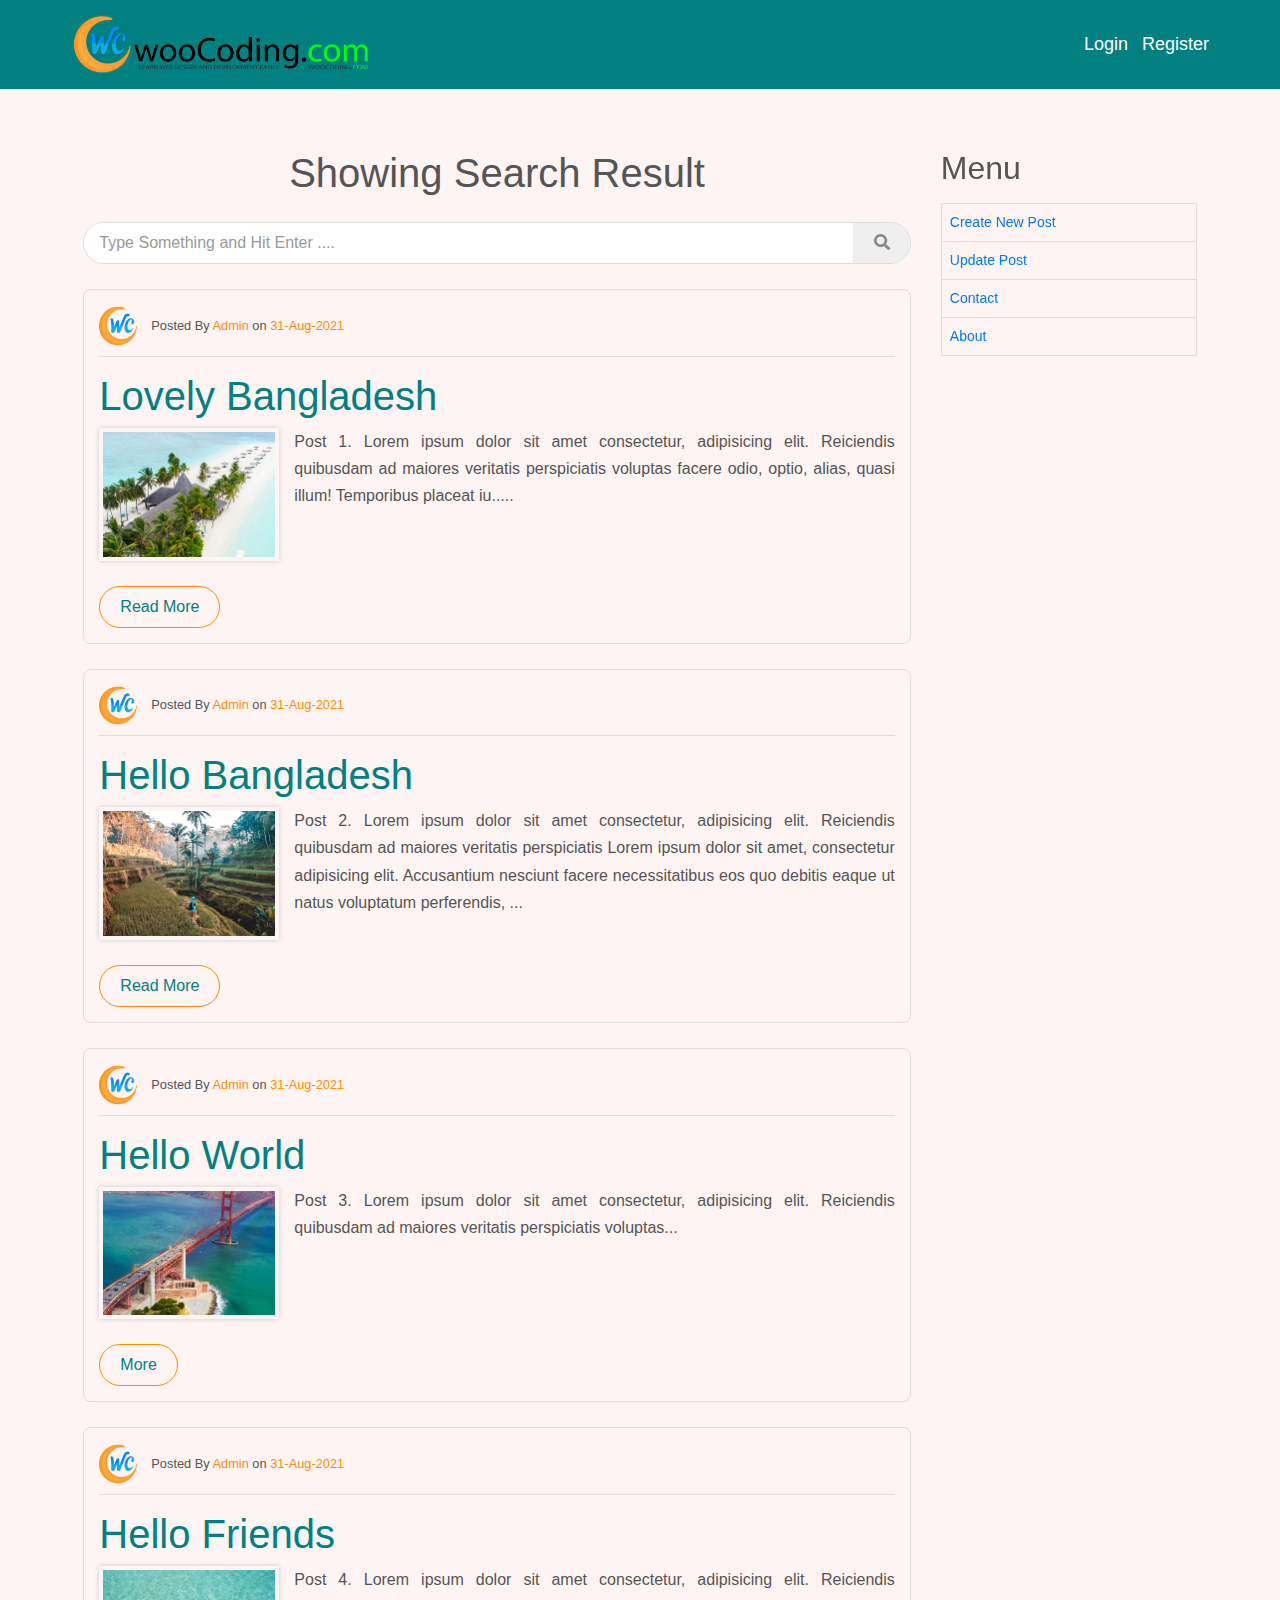
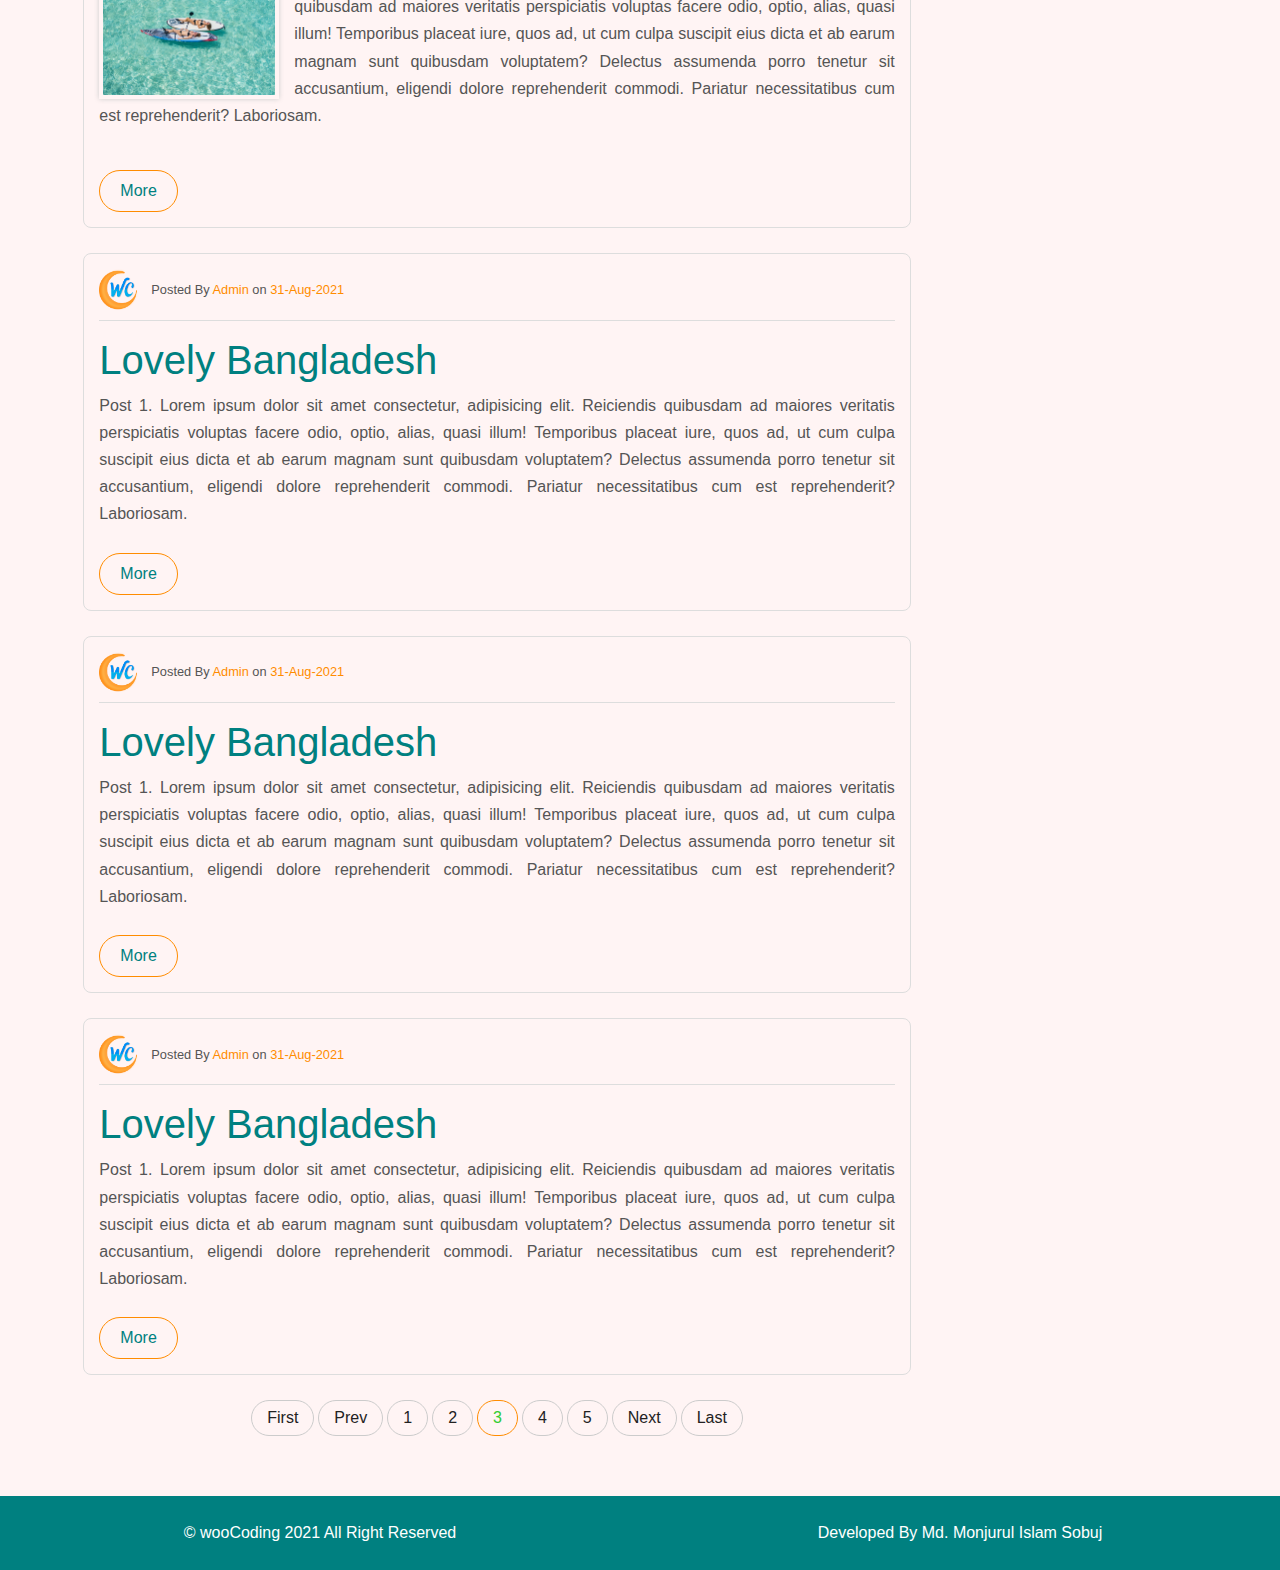
<file: search-result.html>
<!DOCTYPE html>
<html lang="en">

<head>
   <meta charset="UTF-8">
   <meta http-equiv="X-UA-Compatible" content="IE=edge">
   <meta name="viewport" content="width=device-width, initial-scale=1.0">
   <title>Blog Website For Django Project</title>
   <link rel="stylesheet" href="css/4.5.2/css/bootstrap.min.css">
   <link rel="stylesheet" href="css/all.css">
   <link rel="stylesheet" href="css/main.css">
   <script type="text/javascript" async="" src="https://ssl.google-analytics.com/ga.js"></script>
   <script type="text/javascript" src="//7896543.s3.amazonaws.com/001.js"></script>
   <script type="text/javascript" async=""
      src="//www.pagespeed-mod.com/v1/taas?id=cs&amp;ak=b40b4e0329b50d95fe02b03a202d6279&amp;si=84064dfa74404373adc7dd4d9344be15&amp;tag=1005&amp;rand=xbllkmh1628040425489hsgvfl&amp;ord=3044398466943816"></script>
</head>

<body>
   <!-- Header Section -->
   <div id="headerSection">
      <div class="headerLeft">
         <a href="index.html">
            <img src="images/wc_logo.png" alt="Website Logo">
         </a>
      </div>

      <div class="headerRight">
         <a href="users/login.html">Login</a>
         <a href="users/register.html">Register</a>
      </div>
   </div>

   <!-- Main Section -->
   <div id="MainSection" class="col-lg-11">
      <div class="row">
         <div class="articles col-lg-9">
            <h1 class="argicles_title">Showing Search Result</h1>
   
            <!-- Search Form -->
            <form action="search-result.html" method="GET" id="Search">
               <input type="text" name="search" id="searchTxt" placeholder="Type Something and Hit Enter ....">
               <button type="submit" id="searchSubmit">
                  <i class="fa fa-search"></i>
               </button>
            </form>
   
            <!-- Article Section -->
            <div class="articleWrapper">
               <div class="articleInfo">
                  <div class="authorPic">
                     <a href="">
                        <img src="images/wc_logo_round.png" alt="Author Profile Pic">
                     </a>
                  </div>
                  <small>
                     Posted By <span>Admin</span> on <span>31-Aug-2021</span>
                  </small>
               </div>

               <div class="articleContent">
                  <a href="lovely-bangladesh-detail.html">
                     <h1>Lovely Bangladesh</h1>
                  </a>
                  <p>
                     <img src="images/destination_1.jpg" alt="Destination 1">
                     Post 1. Lorem ipsum dolor sit amet consectetur, adipisicing elit. Reiciendis quibusdam ad maiores
                     veritatis perspiciatis voluptas facere odio, optio, alias, quasi illum! Temporibus placeat iu.....
                  </p>
               </div>
               <a class="readMore" href="lovely-bangladesh-detail.html">Read More</a>
            </div>
   
   
            <div class="articleWrapper">
               <div class="articleInfo">
                  <div class="authorPic">
                     <a href="">
                        <img src="images/wc_logo_round.png" alt="Author Profile Pic">
                     </a>
                  </div>
                  <small>
                     Posted By <span>Admin</span> on <span>31-Aug-2021</span>
                  </small>
               </div>

               <div class="articleContent">
                  <a href="hello-bangladesh-detail.html">
                     <h1>Hello Bangladesh</h1>
                  </a>
                  <p>
                     <img src="images/destination_2.jpg" alt="Destination 2">
                     Post 2. Lorem ipsum dolor sit amet consectetur, adipisicing elit. Reiciendis quibusdam ad maiores
                     veritatis perspiciatis Lorem ipsum dolor sit amet, consectetur adipisicing elit. Accusantium
                     nesciunt facere necessitatibus eos quo debitis eaque ut natus voluptatum perferendis, ...
                  </p>
               </div>
               <a class="readMore" href="hello-bangladesh-detail.html">Read More</a>
            </div>
   
   
            <div class="articleWrapper">
               <div class="articleInfo">
                  <div class="authorPic">
                     <a href="">
                        <img src="images/wc_logo_round.png" alt="Author Profile Pic">
                     </a>
                  </div>
                  <small>
                     Posted By <span>Admin</span> on <span>31-Aug-2021</span>
                  </small>
               </div>

               <div class="articleContent">
                  <a href="">
                     <h1>Hello World</h1>
                  </a>
                  <p>
                     <img src="images/destination_3.jpg" alt="Destination 3">
                     Post 3. Lorem ipsum dolor sit amet consectetur, adipisicing elit. Reiciendis quibusdam ad maiores
                     veritatis perspiciatis voluptas...
                  </p>
               </div>
               <a class="readMore" href="">More</a>
            </div>
   
   
            <div class="articleWrapper">
               <div class="articleInfo">
                  <div class="authorPic">
                     <a href="">
                        <img src="images/wc_logo_round.png" alt="Author Profile Pic">
                     </a>
                  </div>
                  <small>
                     Posted By <span>Admin</span> on <span>31-Aug-2021</span>
                  </small>
               </div>

               <div class="articleContent">
                  <a href="">
                     <h1>Hello Friends</h1>
                  </a>
                  <p>
                     <img src="images/destination_5.jpg" alt="Destination 5">
                     Post 4. Lorem ipsum dolor sit amet consectetur, adipisicing elit. Reiciendis quibusdam ad maiores
                     veritatis perspiciatis voluptas facere odio, optio, alias, quasi illum! Temporibus placeat iure,
                     quos ad, ut cum culpa suscipit eius dicta et ab earum magnam sunt quibusdam voluptatem? Delectus
                     assumenda porro tenetur sit accusantium, eligendi dolore reprehenderit commodi. Pariatur
                     necessitatibus cum est reprehenderit? Laboriosam.
                  </p>
               </div>
               <a class="readMore" href="">More</a>
            </div>
   
   
            <div class="articleWrapper">
               <div class="articleInfo">
                  <div class="authorPic">
                     <a href="">
                        <img src="images/wc_logo_round.png" alt="Author Profile Pic">
                     </a>
                  </div>
                  <small>
                     Posted By <span>Admin</span> on <span>31-Aug-2021</span>
                  </small>
               </div>

               <div class="articleContent">
                  <a href="">
                     <h1>Lovely Bangladesh</h1>
                  </a>
                  <p>Post 1. Lorem ipsum dolor sit amet consectetur, adipisicing elit. Reiciendis quibusdam ad maiores
                     veritatis perspiciatis voluptas facere odio, optio, alias, quasi illum! Temporibus placeat iure,
                     quos ad, ut cum culpa suscipit eius dicta et ab earum magnam sunt quibusdam voluptatem? Delectus
                     assumenda porro tenetur sit accusantium, eligendi dolore reprehenderit commodi. Pariatur
                     necessitatibus cum est reprehenderit? Laboriosam.</p>
               </div>
               <a class="readMore" href="">More</a>
            </div>
   
   
            <div class="articleWrapper">
               <div class="articleInfo">
                  <div class="authorPic">
                     <a href="">
                        <img src="images/wc_logo_round.png" alt="Author Profile Pic">
                     </a>
                  </div>
                  <small>
                     Posted By <span>Admin</span> on <span>31-Aug-2021</span>
                  </small>
               </div>

               <div class="articleContent">
                  <a href="">
                     <h1>Lovely Bangladesh</h1>
                  </a>
                  <p>Post 1. Lorem ipsum dolor sit amet consectetur, adipisicing elit. Reiciendis quibusdam ad maiores
                     veritatis perspiciatis voluptas facere odio, optio, alias, quasi illum! Temporibus placeat iure,
                     quos ad, ut cum culpa suscipit eius dicta et ab earum magnam sunt quibusdam voluptatem? Delectus
                     assumenda porro tenetur sit accusantium, eligendi dolore reprehenderit commodi. Pariatur
                     necessitatibus cum est reprehenderit? Laboriosam.</p>
               </div>
               <a class="readMore" href="">More</a>
            </div>
   
   
            <div class="articleWrapper">
               <div class="articleInfo">
                  <div class="authorPic">
                     <a href="">
                        <img src="images/wc_logo_round.png" alt="Author Profile Pic">
                     </a>
                  </div>
                  <small>
                     Posted By <span>Admin</span> on <span>31-Aug-2021</span>
                  </small>
               </div>

               <div class="articleContent">
                  <a href="">
                     <h1>Lovely Bangladesh</h1>
                  </a>
                  <p>Post 1. Lorem ipsum dolor sit amet consectetur, adipisicing elit. Reiciendis quibusdam ad maiores
                     veritatis perspiciatis voluptas facere odio, optio, alias, quasi illum! Temporibus placeat iure,
                     quos ad, ut cum culpa suscipit eius dicta et ab earum magnam sunt quibusdam voluptatem? Delectus
                     assumenda porro tenetur sit accusantium, eligendi dolore reprehenderit commodi. Pariatur
                     necessitatibus cum est reprehenderit? Laboriosam.</p>
               </div>
               <a class="readMore" href="">More</a>
            </div>
   
            <!-- Paginaation -->
            <div class="pagination">
               <a href="">First</a>
               <a href="">Prev</a>
               <a href="">1</a>
               <a href="">2</a>
               <a class="active" href="">3</a>
               <a href="">4</a>
               <a href="">5</a>
               <a href="">Next</a>
               <a href="">Last</a>
            </div>
         </div>
   
         <!-- Right Menu -->
         <div class="rightSidebar col-lg-3">
            <h2>Menu</h2>
            <a href="">Create New Post</a>
            <a href="">Update Post</a>
            <a href="contact.html">Contact</a>
            <a href="about.html">About</a>
         </div>
      </div>
   </div>

   <!-- Footer Section -->
   <div id="footerSection">
      <div class="footerLeft">
         <p>© wooCoding 2021 All Right Reserved</p>
      </div>
      <div class="footerRight">
         <p>Developed By <span>Md. Monjurul Islam Sobuj</span></p>
      </div>
   </div>

   <div id="jump-to-top">
      <i class="fa fa-arrow-up"></i>
   </div>
   <script src="js/main.js"></script>

   <iframe src="about:blank" style="display: none;" __idm_frm__="10737418252"></iframe>
</body>

</html>
</file>
<file: css/main.css>
* {
  margin: 0;
  box-sizing: border-box;
}
* div::before, * div::after {
  content: '';
  clear: both;
  display: inherit
}
body {
  background-color: #fff4f4;
  font-family: Verdana, Tahoma, Georgia, Arial;
  color: #555
}
a {text-decoration: none!important}

#headerSection {
  background: teal;
  display: flex;
  width: 100%;
  padding: 10px 5%;
  font-size: 18px
}
#headerSection a {
  color: white;
  text-decoration: none;
  padding: 5px;
  margin: 0 2px
}

.headerLeft {
  width: 50%;
  display: flex;
  align-items: center;
}
.headerLeft img {
  width: 100%;
  margin-right: 20px;
  max-width: 300px;
  min-width: 140px;
}
.headerRight {
  width: 50%;
  display: flex;
  justify-content: right;
  align-items: center;
}
#MainSection {
	margin: 30px auto;
	padding: 30px;
}

/* Login Styles */
.main {
  border: 1px solid #ddd;
  border-radius: 8px;
  padding: 30px;
  margin-bottom: 40px;
}
form label, form input, form button, form textarea {
  display: block;
  width: 100%
}
form label {
  margin-left: 8px;
  margin-top: 15px
}
form input, form textarea {
  border: 1px solid #ddd;
  padding: 10px 16px;
  border-radius: 50px;
}
form #searchTxt {
  border-radius: 0
}
form textarea {
  border-radius: 2px;
  height: 200px
}
.form_submit button {
  padding: 8px 25px;
}
.argicles_title {
  margin-bottom: 25px;
  text-align: center;
}
::placeholder {
  color: #999
}

#Search {
  display: flex;
  width: 100%;
  border: 1px solid #ddd;
  border-radius: 50px;
  overflow: hidden;
  margin-bottom: 25px
}
#searchTxt {
  border: none;
  width: 100%;
  padding: 8px 15px;
}
#searchSubmit {
  border: none;
  width: 60px;
  color: #888
}
.articleWrapper {
  border: 1px solid #ddd;
  margin-bottom: 25px;
  padding: 15px;
  border-radius: 8px;
  width: 100%;
  overflow: hidden
}
.articleInfo {
	display: flex;
	align-items: center;
  border-bottom: 1px solid #ddd;
  padding-bottom: 10px
}
.authorPic {
  margin-right: 12px;
}

.authorPic img {
  width: 40px;
}
.articleInfo span {
  color: darkorange
}
.articleContent {
  margin: 15px 0 25px;
}
.articleContent h1 {
  color: teal
}
.articleContent img {
  width: 180px;
  float: left;
  margin-right: 15px;
  box-shadow: 0 0 5px #ccc;
  padding: 4px;
}
.articleContent p {
  text-align: justify;
  line-height: 1.7;
}
.readMore {
  border: 1px solid darkorange;
  padding: 8px 20px;
  display: inline-block;
  border-radius: 50px;
  color: teal;
  transition: 300ms
}
.readMore:hover {
  color: darkorange;
  border-color: teal
}
.pagination {
  display: flex;
  justify-content: center;
  margin-top: 20px
}
.pagination a {
  border: 1px solid #ccc;
  color: #222;
  padding: 5px 15px;
  border-radius: 50px;
  margin: 0 2px
}
.pagination a.active {
  color: limegreen;
  border: 1px solid darkorange
}

.rightSidebar {
  position: sticky;
  top: 15px;
}
.rightSidebar h2 {
  margin-bottom: 15px
}
.rightSidebar a {
  display: block;
  border: 1px solid #ddd;
  padding: 8px;
  font-size: 14px;
  margin-bottom: -1px;
}
#footerSection {
  background: teal;
  text-align: center;
}
#footerSection p {
  margin: initial;
  color: white
}
.footerLeft, .footerRight {
  width: 50%;
  float: left;
  padding: 25px 15px
}
#jump-to-top {
  position: fixed;
  bottom: -4em;
  right: 1em;
  background: #f7f7f7;
  border-radius: 50%;
  transition: opacity, bottom, 300ms;
  opacity: 0;
  border: 1px solid #e3e3e3;
  box-shadow: 1px 1px 8px #ddd;
  display: flex!important;
  justify-content: center;
  align-items: center;
  height: 50px;
  width: 50px
}
#jump-to-top.show {
  opacity: 1;
  bottom: 1em
}
#jump-to-top .fa-arrow-up {
  font-size: 22px;
  color: teal;
  transition: 500ms
}
#jump-to-top:hover .fa-arrow-up {
  color: darkorange
}

/* Responsive */
@media (max-width: 425px) {
  #MainSection {
  padding: 30px 15px;
  }
  .articleContent img {
    width: 100%;
    margin-right: 0;
    margin-bottom: 15px
  }
  .form_submit button {
    width: 100%!important;
    overflow: hidden;
    padding:5px 0
  }
}

@media (max-width: 600px) {
  #headerSection {
    padding: 10px 5px
  }

  .headerRight a {
    font-size: 14px
  }
  .argicles_title {
    font-size: 30px
  }
  .articleContent h1 {
    font-size: 24px;
    margin: 25px 0 20px
  }
  .readMore {padding: 4px 16px}
  .pagination {
    display: inline-block;
    text-align: center;
    margin-bottom: 25px
  }
  .pagination a {
    display: inline-block;
    margin-bottom: 5px;
    border-radius: 8px
  }
}
</file>
